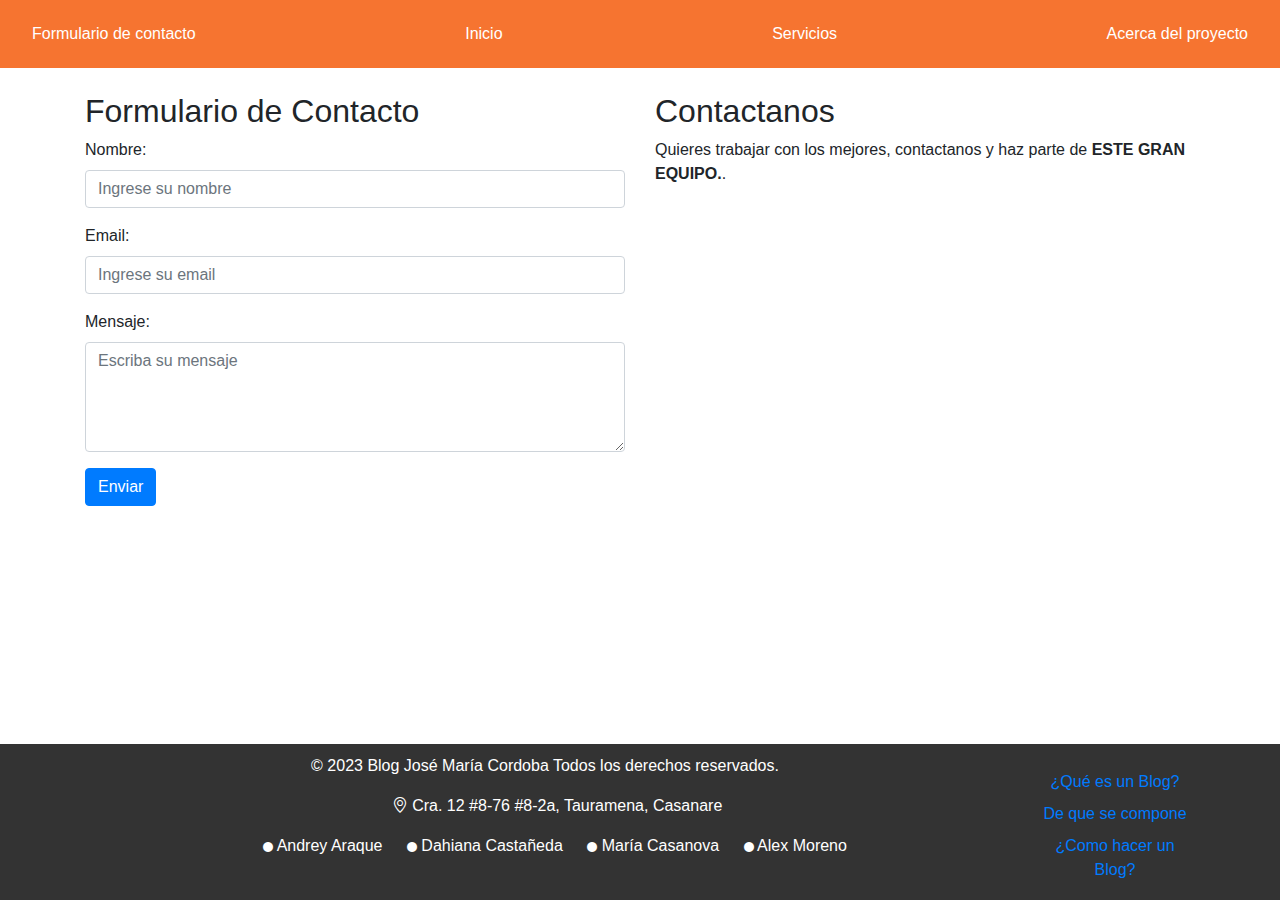
<file: contacto.html>
<!DOCTYPE html>
<html lang="es">

<head>
    <meta charset="UTF-8">
    <meta name="viewport" content="width=device-width, initial-scale=1.0">

    <link rel="icon" type="image/png" href="image/favicon.png"/>
  
    <!-- Agregar enlaces a los archivos CSS y JavaScript de Bootstrap -->
    <link rel="stylesheet" href="https://maxcdn.bootstrapcdn.com/bootstrap/4.5.2/css/bootstrap.min.css">
    <script src="https://ajax.googleapis.com/ajax/libs/jquery/3.5.1/jquery.min.js"></script>
    <script src="https://cdnjs.cloudflare.com/ajax/libs/popper.js/1.16.0/umd/popper.min.js"></script>
    <script src="https://maxcdn.bootstrapcdn.com/bootstrap/4.5.2/js/bootstrap.min.js"></script>
    <link rel="stylesheet" href="https://cdn.jsdelivr.net/npm/bootstrap-icons@1.11.1/font/bootstrap-icons.css">

    <title>Contactanos | Blog estudiantil J.M.C</title>
    <link rel="stylesheet" href="css/style.css">

</head>

<body>
    <!-- Barra de navegaci�n -->
   
    <body>

        <header>
            <div class="navbar">
              <a href="contacto.html">Formulario de contacto</a>
              <a href="index.html">Inicio</a>
              <a href="servicios.html">Servicios</a>
              <a href="acerca.html">Acerca del proyecto</a>
            </div>
          </header>
        <!-- Contenido principal -->
        <section>
        <div class="container mt-4">
            <div class="row">
                <div class="col-md-6">
                    <h2>Formulario de Contacto</h2>
                    <form>
                        <div class="form-group">
                            <label for="nombre">Nombre:</label>
                            <input type="text" class="form-control" id="nombre" placeholder="Ingrese su nombre">
                        </div>
                        <div class="form-group">
                            <label for="email">Email:</label>
                            <input type="email" class="form-control" id="email" placeholder="Ingrese su email">
                        </div>
                        <div class="form-group">
                            <label for="mensaje">Mensaje:</label>
                            <textarea class="form-control" id="mensaje" rows="4"
                                placeholder="Escriba su mensaje"></textarea>
                        </div>
                        <button type="submit" class="btn btn-primary">Enviar</button>
                    </form>
                </div>
                <div class="col-md-6">
                    <h2>Contactanos</h2>
                    <p>Quieres trabajar con los mejores, contactanos y haz parte de <strong>ESTE GRAN EQUIPO.</strong>.</p>
                </div>
            </div>
        </div>
    </section>
    <section>
        <div class="container" style="height: 150px;">
            <div class="row">

            </div>
        </div>
    </section>
 

  


    <footer>
        <div class="container text-center">
    
          <div class="row">
            <div class="col-10">
    
              <div class="container">
                <div class="row align-items-start">
                  <div class="col">
                    <p> &copy; 2023 Blog José María Cordoba Todos los derechos reservados.</p>
                  </div>
                </div>
                <div class="row align-items-start">
                  <div class="col">
                    <p><i class="bi bi-geo-alt ml-4"></i> Cra. 12 #8-76 #8-2a, Tauramena, Casanare</p>
                  </div>
                </div>
    
              </div>
    
              <div class="container">
                <div class="row align-items-start">
                  <div class="col">
                    <p> <i class="bi bi-circle-fill" style="font-size: 10px; margin-left: 20px;"></i> Andrey
                      Araque <i class="bi bi-circle-fill" style="font-size: 10px; margin-left: 20px;"></i>
                      Dahiana Castañeda <i class="bi bi-circle-fill" style="font-size: 10px; margin-left: 20px;"></i> María
                      Casanova <i class="bi bi-circle-fill" style="font-size: 10px; margin-left: 20px;"></i> Alex
                      Moreno</p>
                  </div>
                </div>
              </div>
    
            </div>
            <div class="col-2">
              <ul class="nav flex-column mt-3">
                <li class="nav-item mb-2"><a href="https://edu.gcfglobal.org/es/crear-un-blog-en-internet/que-es-un-blog/1/"
                    target="_blank" class="nav-link p-0 text-body-secondary">¿Qué es un Blog?</a></li>
                <li class="nav-item mb-2"><a href="https://es.wikipedia.org/wiki/Bloc_de_notas" target="_blank"
                    class="nav-link p-0 text-body-secondary">De que se compone</a></li>
                <li class="nav-item mb-2"><a href="https://www.youtube.com/watch?v=TbQVa2nRUhs" target="_blank"
                    class="nav-link p-0 text-body-secondary">¿Como hacer un Blog?</a></li>
              </ul>
            </div>
          </div>
        </div>
        </div>
    
      </footer>
</body>

</html>
</file>
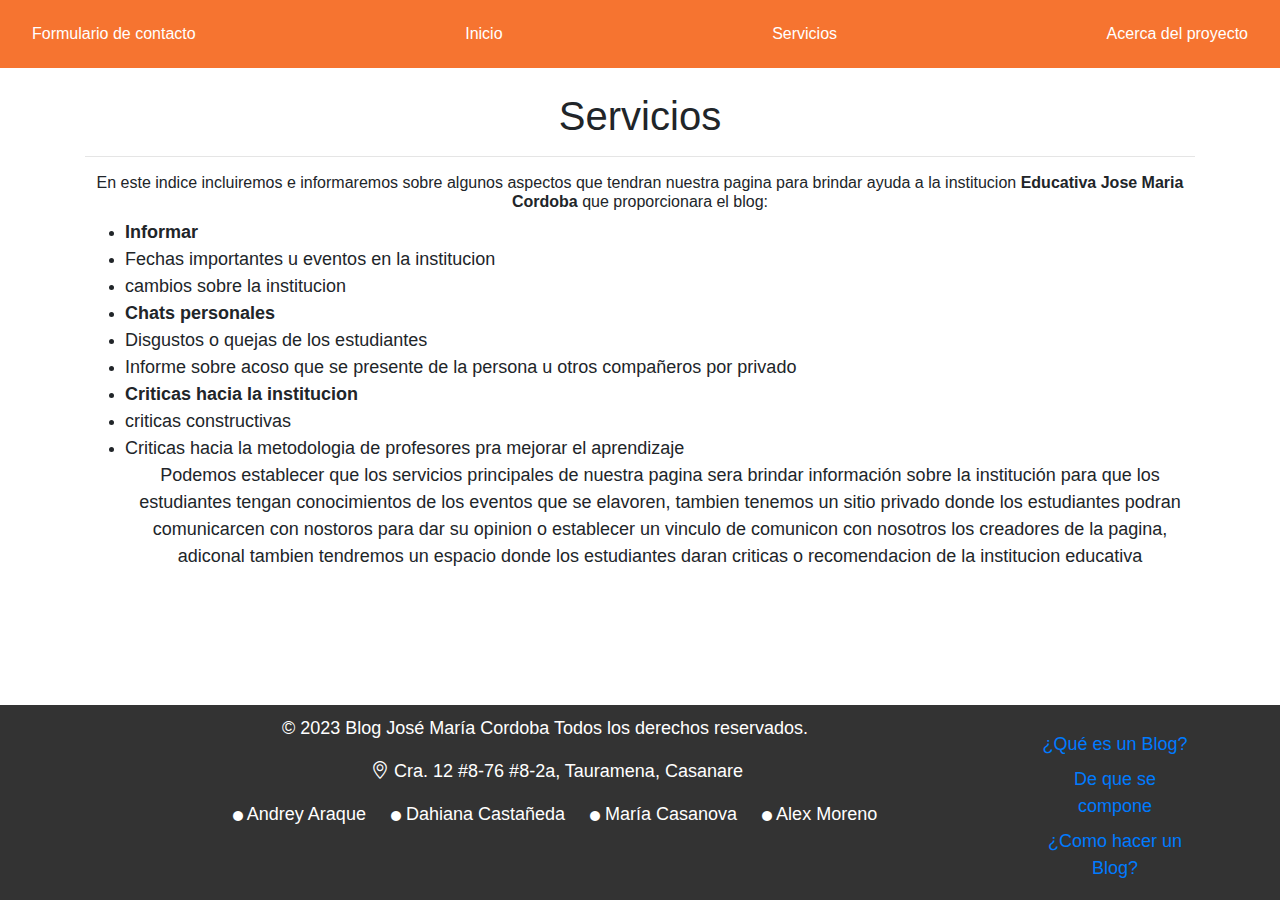
<file: servicios.html>
<!DOCTYPE>
<html>

<head>
    <meta charset="UTF-8" />
    <meta name="viewport" content="width=device-width, initial-scale=1.0" />

    <link rel="icon" type="image/png" href="image/favicon.png" />

    <!-- Agregar enlaces a los archivos CSS y JavaScript de Bootstrap -->
    <link rel="stylesheet" href="https://maxcdn.bootstrapcdn.com/bootstrap/4.5.2/css/bootstrap.min.css" />
    <script src="https://ajax.googleapis.com/ajax/libs/jquery/3.5.1/jquery.min.js"></script>
    <script src="https://cdnjs.cloudflare.com/ajax/libs/popper.js/1.16.0/umd/popper.min.js"></script>
    <script src="https://maxcdn.bootstrapcdn.com/bootstrap/4.5.2/js/bootstrap.min.js"></script>
    <link rel="stylesheet" href="https://cdn.jsdelivr.net/npm/bootstrap-icons@1.11.1/font/bootstrap-icons.css">

    <title>Servicios | Blog estudiantil J.M.C</title>
    <link rel="stylesheet" href="css/style.css" />
</head>

<body>
    <header>
        <div class="navbar">
          <a href="contacto.html">Formulario de contacto</a>
          <a href="index.html">Inicio</a>
          <a href="servicios.html">Servicios</a>
          <a href="acerca.html">Acerca del proyecto</a>
        </div>
      </header>

    <div class="container mt-4">

        <CENTER>
            <H1> Servicios </H1>
        </CENTER>
        <HR>
        <h6 class="text-center">En este indice incluiremos e informaremos sobre algunos aspectos que tendran nuestra
            pagina para brindar ayuda a la institucion <B> Educativa Jose Maria Cordoba </B> que proporcionara el blog:
        </h6>


        <UL>
            <LI>
              <B><FONT SIZE=4> Informar</B> 
            <LI>
                <FONT SIZE=4> Fechas importantes u eventos en la institucion
            <LI>
                <FONT SIZE=4> cambios sobre la institucion

            <LI>
                <b><FONT SIZE=4> Chats personales</b>


            <LI>
                <FONT SIZE=4> Disgustos o quejas de los estudiantes
            <LI>
                <FONT SIZE=4>Informe sobre acoso que se presente de la persona u otros compañeros por privado

            <LI>
               <b><FONT SIZE=4> Criticas hacia la institucion</b>

            <LI>
                <FONT SIZE=4> criticas constructivas
            <LI> Criticas hacia la metodologia de profesores pra mejorar el aprendizaje

                <center>

                    <FONT SIZE=4>Podemos establecer que los servicios principales de nuestra pagina sera brindar
                        información sobre la institución para que los estudiantes tengan conocimientos de los
                        eventos que se elavoren, tambien tenemos un sitio privado donde los estudiantes podran
                        comunicarcen con nostoros para dar su opinion o establecer un vinculo de comunicon con
                        nosotros los creadores de la pagina, adiconal tambien tendremos un espacio donde los
                        estudiantes daran criticas o recomendacion de la institucion educativa </I>
                </center>


        </UL>


    </div>





    <footer>
        <div class="container text-center">
    
          <div class="row">
            <div class="col-10">
    
              <div class="container">
                <div class="row align-items-start">
                  <div class="col">
                    <p> &copy; 2023 Blog José María Cordoba Todos los derechos reservados.</p>
                  </div>
                </div>
                <div class="row align-items-start">
                  <div class="col">
                    <p><i class="bi bi-geo-alt ml-4"></i> Cra. 12 #8-76 #8-2a, Tauramena, Casanare</p>
                  </div>
                </div>
    
              </div>
    
              <div class="container">
                <div class="row align-items-start">
                  <div class="col">
                    <p> <i class="bi bi-circle-fill" style="font-size: 10px; margin-left: 20px;"></i> Andrey
                      Araque <i class="bi bi-circle-fill" style="font-size: 10px; margin-left: 20px;"></i>
                      Dahiana Castañeda <i class="bi bi-circle-fill" style="font-size: 10px; margin-left: 20px;"></i> María
                      Casanova <i class="bi bi-circle-fill" style="font-size: 10px; margin-left: 20px;"></i> Alex
                      Moreno</p>
                  </div>
                </div>
              </div>
    
            </div>
            <div class="col-2">
              <ul class="nav flex-column mt-3">
                <li class="nav-item mb-2"><a href="https://edu.gcfglobal.org/es/crear-un-blog-en-internet/que-es-un-blog/1/"
                    target="_blank" class="nav-link p-0 text-body-secondary">¿Qué es un Blog?</a></li>
                <li class="nav-item mb-2"><a href="https://es.wikipedia.org/wiki/Bloc_de_notas" target="_blank"
                    class="nav-link p-0 text-body-secondary">De que se compone</a></li>
                <li class="nav-item mb-2"><a href="https://www.youtube.com/watch?v=TbQVa2nRUhs" target="_blank"
                    class="nav-link p-0 text-body-secondary">¿Como hacer un Blog?</a></li>
              </ul>
            </div>
          </div>
        </div>
        </div>
    
      </footer>
</body>

</html>
</file>
<file: css/style.css>
body {
    margin: 0;
    padding: 0;
}

.navbar {
    overflow: hidden;
    background-color: #F67430;
}

.navbar a {
    float: left;
    font-size: 16px;
    color: white;
    text-align: center;
    padding: 14px 16px;
    text-decoration: none;
}

.navbar a:hover {
    background-color: #111;
}

/* Estilos para el contenedor del menú desplegable */
.dropdown {
    float: left;
    overflow: hidden;
    z-index: 10;
}

.dropdown .dropbtn {
    font-size: 16px;
    border: none;
    outline: none;
    color: white;
    padding: 14px 16px;
    background-color: inherit;
    font-family: inherit;
    margin: 0;
    z-index: 10;
}

.navbar a:hover, .dropdown:hover .dropbtn {
    background-color: #0A256C;
}

.dropdown-content {
    display: none;
    position: absolute;
    background-color: #f9f9f9;
    min-width: 160px;
    box-shadow: 0px 8px 16px 0px rgba(0,0,0,0.2);
    z-index: 100;
}

.dropdown-content a {
    float: none;
    color: black;
    padding: 12px 16px;
    text-decoration: none;
    display: block;
    text-align: left;
    z-index: 100;
}

.dropdown-content a:hover {
    background-color: #ddd;
}

.dropdown:hover .dropdown-content {
    display: block;
}

/* Estilos para las imágenes en el menú desplegable */
.dropdown-content img {
    max-width: 100px;
    max-height: 100px;
    display: block;
    margin: auto;
    margin-bottom: 10px;
}

footer {
    position: fixed;
    bottom: 0;
    width: 100%;
    background-color: #333; /* Cambia el color de fondo a tu preferencia */
    color: white; /* Cambia el color del texto a tu preferencia */
    padding: 10px 0;
}
</file>
